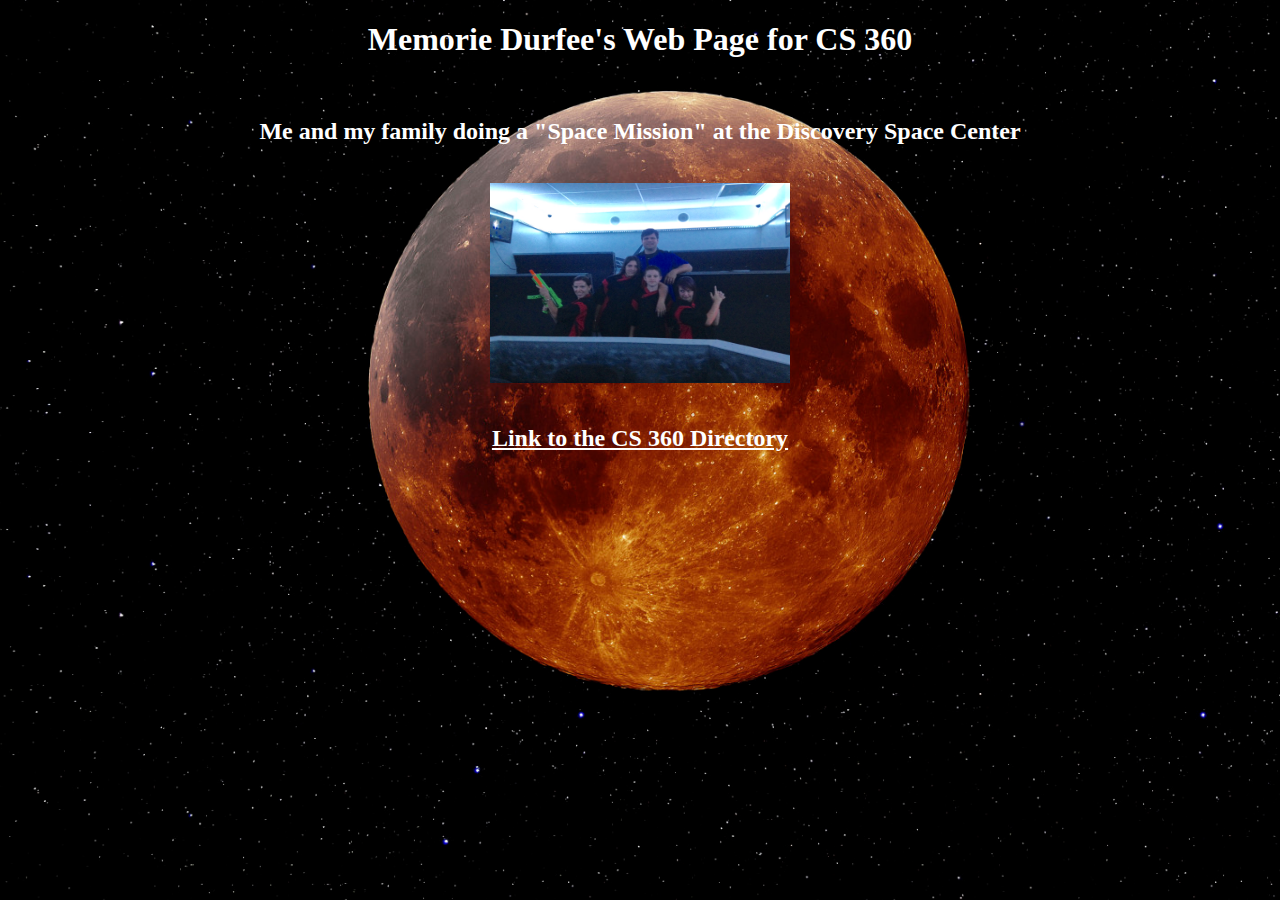
<file: Lab0/index.html>
<!DOCTYPE html>
<meta charset="UTF-8">
<html>
<head>
<title>My Website</title>
<style>
body {
	background-image: url("eclipse.jpg");
	background-size: cover;
	background-attachment: fixed;
}
h1, h2, a { 
	color: white;
	text-align: center;
	align-content: center;
}
img {
	align-self: center;
} 
</style>
</head>

<body>
<h1>Memorie Durfee's Web Page for CS 360</h1><br>
<h2>Me and my family doing a "Space Mission" at the Discovery Space Center</h2>
<br><center> <img src="myPicture.jpg" alt="Family Picture" height = 200 width = 300></center>
<br>

<a href="/cs360/cs360directory.html"><h2>Link to the CS 360 Directory</h2></a>
<br>

</body>
</html>
</file>
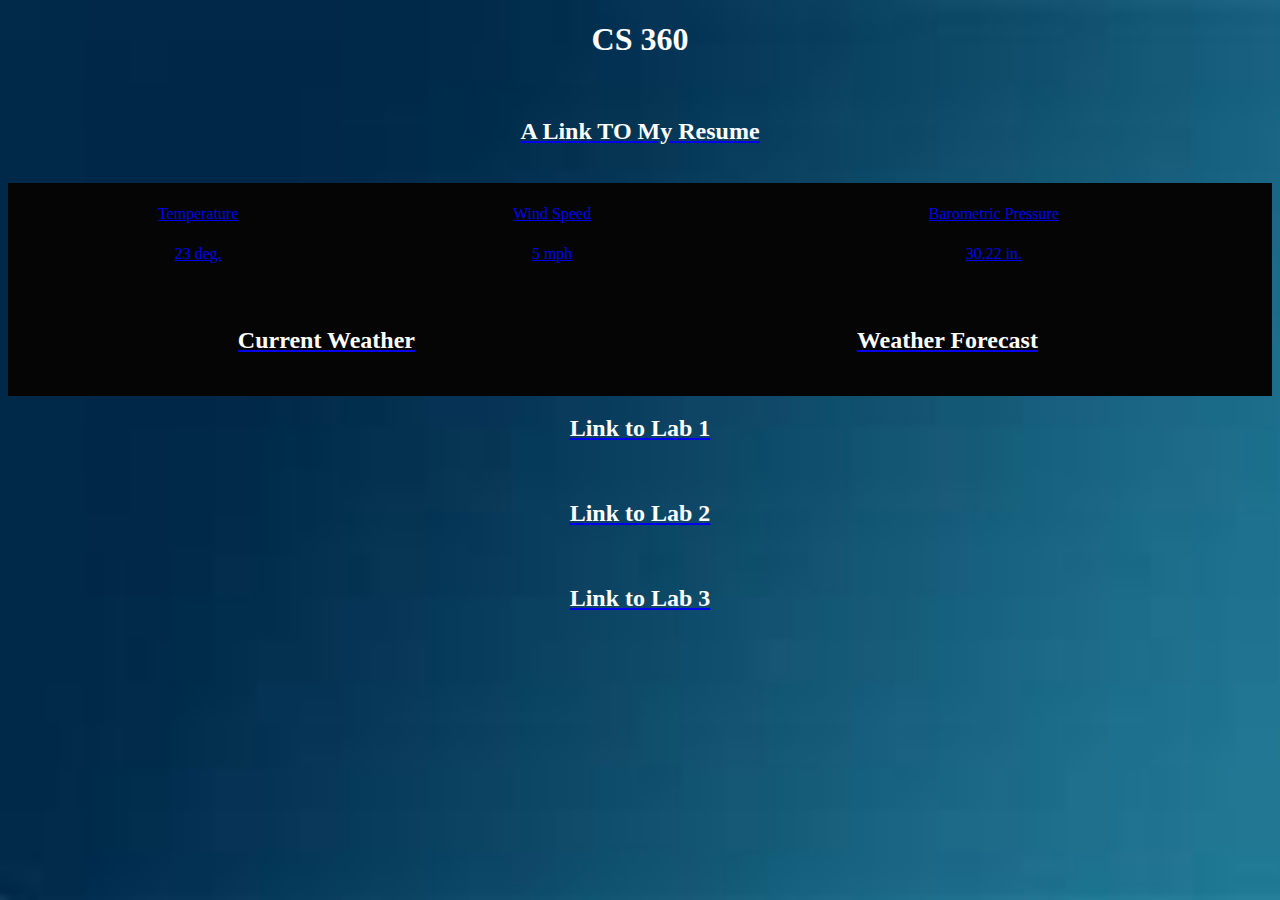
<file: Lab0/cs360directory.html>
<!DOCTYPE html>
<meta charset="UTF-8">
<html>
<head>
<title>CS 360</title>
<style>
body {
	background-image: url("th.jpeg");
	background-size: cover;
	background-attachment: fixed;
}
h1, h2 { 
	color: white;
	text-align: center;
}
table, td {
	background-color:#050505;
	text-align: center;
	border-color: white;
	border-radius:5;
	padding: 10px;
}
</style>
</head>

<body>
<h1>CS 360</h1><br>

<a href="resume.html"><h2>A Link TO My Resume</h2><br>
<table style="width:100%">
<tr>
<td>Temperature</td><td>Wind Speed</td><td>Barometric Pressure</td>
</tr>
<tr>
<td>23 deg.</td><td>5 mph</td><td>30.22 in.</td>
</tr>
</table>
<table style="width:100%" cellpadding=5px>
<tr>
<td><a href="http://www.wunderground.com/"><h2>Current Weather</h2></a></td>
<td><a href="http://www.wunderground.com/q/zmw:84059.1.99999?sp=KUTOREM15"><h2>Weather Forecast</h2></a></td>
</table>
<a href="http://thebest404pageever.com/swf/A_real_mustache.swf"><h2>Link to Lab 1</h2></a>
<br>
<a href="http://thebest404pageever.com/swf/49_Racing.swf"><h2>Link to Lab 2</h2></a>
<br>
<a href="http://thebest404pageever.com/swf/Haters_gonna_dance.swf"><h2>Link to Lab 3</h2></a>
<br>
</body>
</html>
</file>
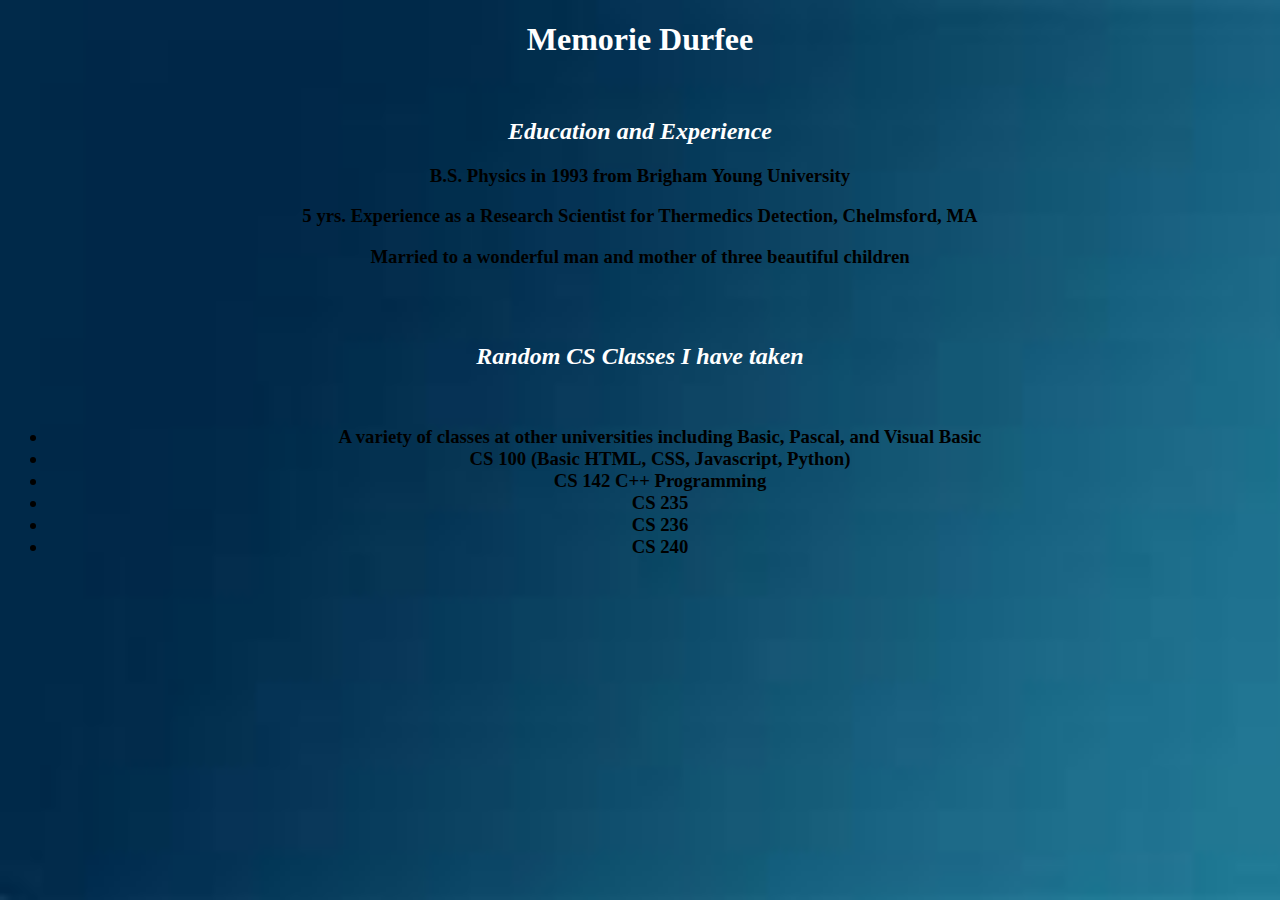
<file: Lab0/resume.html>
<!DOCTYPE html>
<html>
<head>
<meta charset="UTF-8">
<title>My Resume</title>
<style>
body {
	background-image: url("th.jpeg");
	background-size: cover;
	background-attachment: fixed;
}
h1, h2 { 
	color: white;
	text-align: center;
}
h3 { 
	color: black;
	text-align: center;
}
table, td {
	background-color:#050505;
	text-align: center;
	border-color: white;
	border-radius:5;
	padding: 10px;
}
</style>
</head>

<body>
<h1>Memorie Durfee</h2>
<br>
<h2><i>Education and Experience</i></h2>
<h3>B.S. Physics in 1993 from Brigham Young University</h3>
<h3>5 yrs. Experience as a Research Scientist for Thermedics Detection, Chelmsford, MA</h3>
<h3>Married to a wonderful man and mother of three beautiful children</h3>
<br>
<br>
<h2><i>Random CS Classes I have taken</i></h2><br>

<ul><h3>
<li>A variety of classes at other universities including Basic, Pascal, and Visual Basic</li>
<li>CS 100 (Basic HTML, CSS, Javascript, Python)</li>
<li>CS 142 C++ Programming</li>
<li>CS 235</li>
<li>CS 236</li>
<li>CS 240</li></h3>
</ul>
<br>
<h2>
</body>
</html>
</file>
